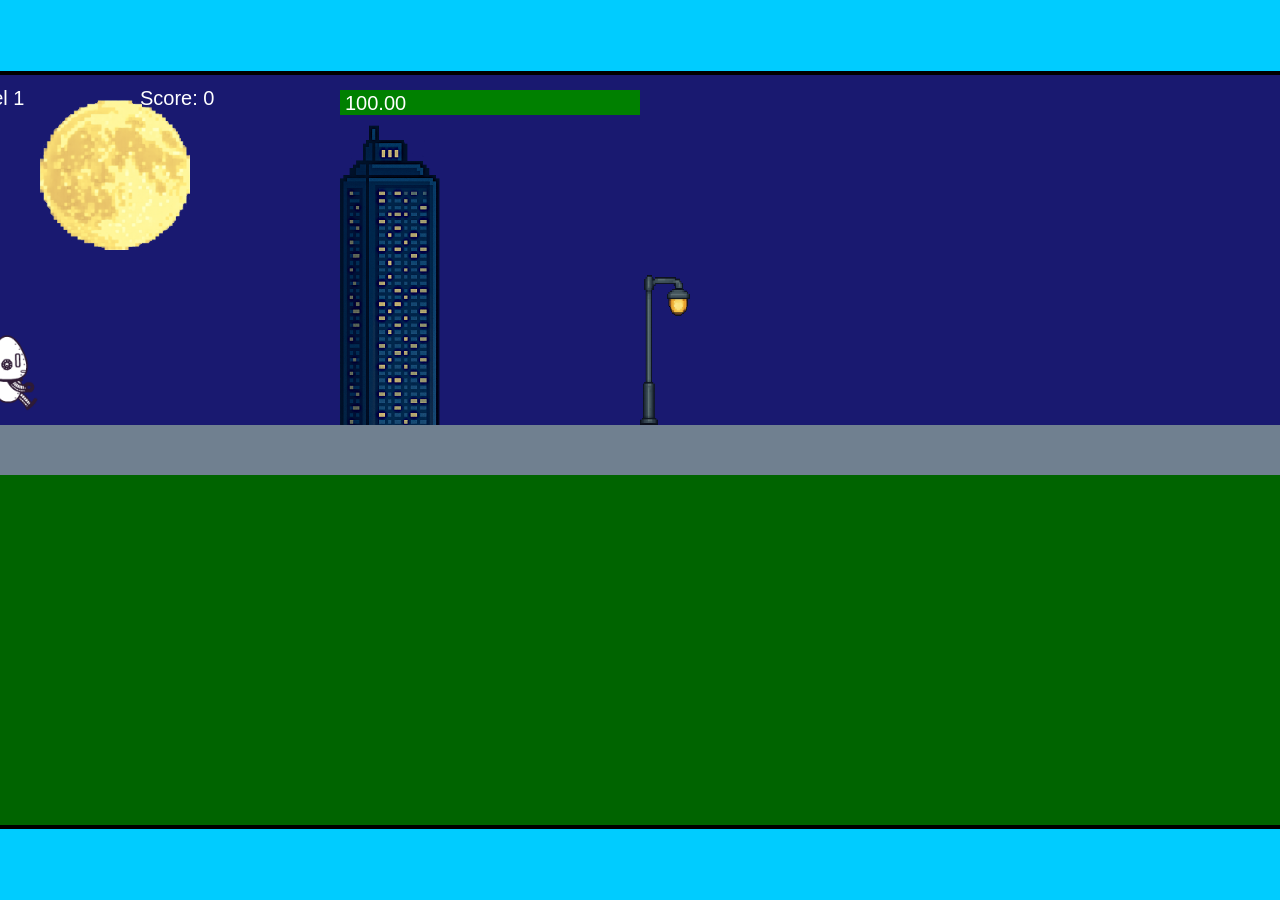
<file: fsd-projects/runtime/index.html>
<!DOCTYPE html>
<html lang="en">
  <head>
    <meta charset="UTF-8" />
    <meta name="viewport" content="width=device-width, initial-scale=1.0" />
    <title>Runtime Neo</title>
    <link rel="stylesheet" href="runtime.css" />
    <script src="https://code.jquery.com/jquery-3.1.0.js"></script>
    <script src="setup.js"></script>
    <script src="levels.js"></script>
    <script src="scenery.js"></script>
    <script src="student.js"></script>
    <script src="main.js"></script>
  </head>
  <body id="body">
    <canvas id="gameCanvas" width="1400" height="750"></canvas>
    <img id="player" src="images/halle.png" />
    <img id="projectile" src="images/projectile.png" />
    <img id="basicPlatform" src="images/interactable/basicPlatform.png" />
    <img id="spikes" src="images/interactable/spikes.png" />
    <img id="bug" src="images/interactable/bug.png" />
    <img id="healthUp" src="images/interactable/healthUp.png" />
    <img id="flag" src="images/interactable/flag.png" />
    <img id="moon" src="images/backgrounds/moon.png" />
    <img id="building" src="images/backgrounds/building.png" />
    <img id="lamp" src="images/backgrounds/lamp.png" />
  </body>
</html>
</file>
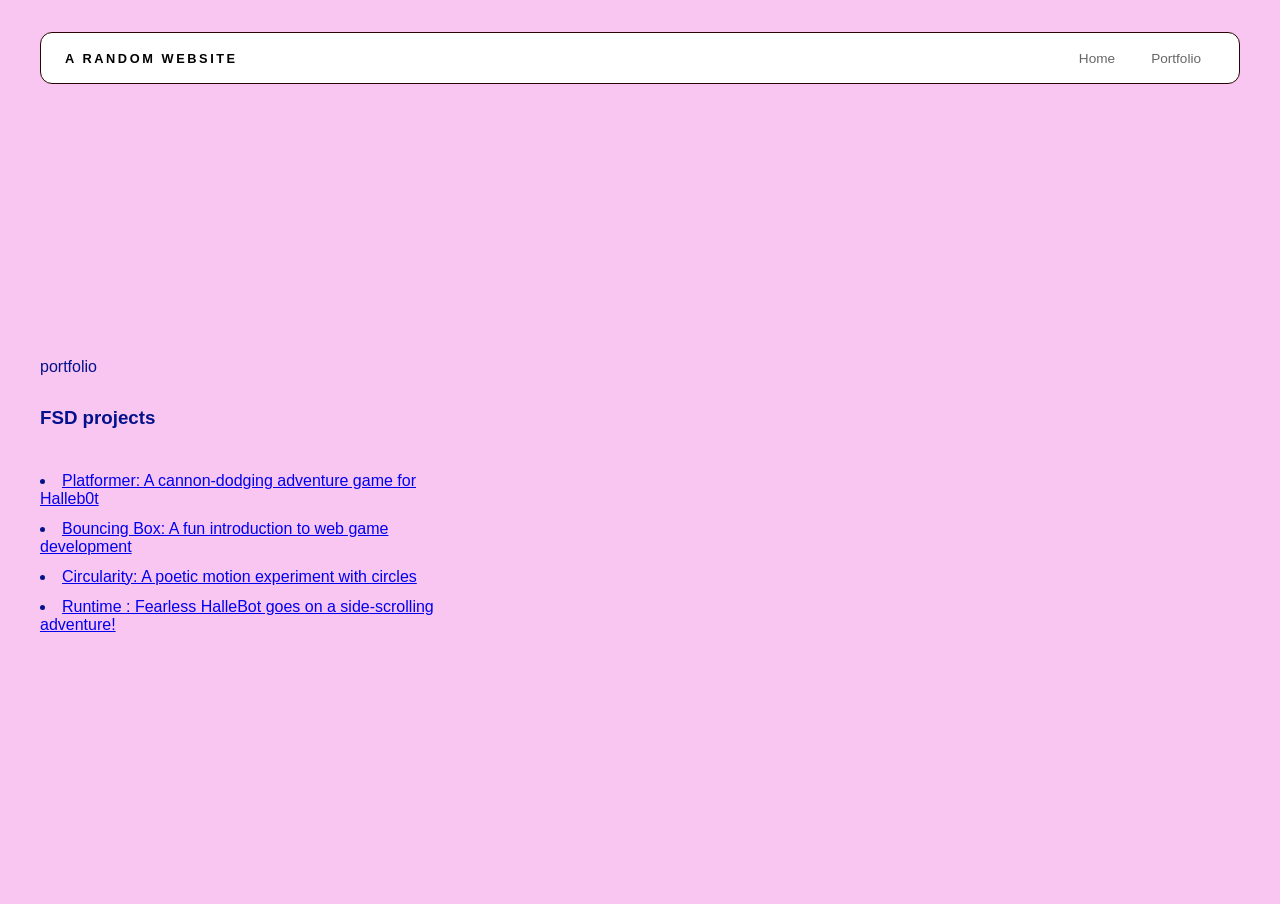
<file: portfolio.html>
<!DOCTYPE html>
<html>
  <head>
    <title>a random website</title>
    <link rel="stylesheet" href="style.css"/>
  </head>

  <body>
    <div id="all-contents">
      <nav>
    <h1> a random website</h1>
    <ul id="nav-ul">
     <li class="nav-li">
       <li class="nav-li">
  <a href="index.html">Home</a>
</li>
<li class="nav-li">
  <a href="portfolio.html">Portfolio </a>
    </li>
    </ul>
      </nav>

      <main>
   
<div class="content">
  <hi>portfolio</hi>
  <h3>FSD projects</h3>
  <ul id="portfolio"> 

  </ul>
<li>
  <a href="fsd-projects/platformer/">Platformer: A cannon-dodging adventure game for Halleb0t</a>
</li>
<li>
  <a href="fsd-projects/bouncing-box/">Bouncing Box: A fun introduction to web game development</a>
</li>
<li>
  <a href="fsd-projects/circularity/">Circularity: A poetic motion experiment with circles</a>
</li>
<li>
 <a href="fsd-projects/runtime/">Runtime : Fearless HalleBot goes on a side-scrolling adventure!</a>
</li>

  </ul>

  <div>
      </main>
    </div>
  </body>
</html>
</file>
<file: fsd-projects/runtime/runtime.css>
/* runtime.css */
/* Styles for Runtime Neo auto-runner game */

img {
  display: none;
}

#gameCanvas {
  position: absolute;
  border: 4px solid #000;
  top: 50%;
  left: 50%;
  transform: translate(-50%, -50%);
}

body {
  margin: 0;
  background-color: #00ccff;
  font-family: Arial, sans-serif;
  text-align: center;
  overflow: hidden;
}
</file>
<file: style.css>
* {
  box-sizing: border-box;
}

body {
  margin: 0;
  background: #f8c6f0;
  color: #03118c;
  font-family: "Helvetica Neue", Arial, sans-serif;
}

#all-contents {
  max-width: 1500px;
  min-height: 100vh;
  margin: 0 auto;
  padding: 32px 40px;
}
main {
  display: grid;
  grid-template-columns: minmax(220px, 1fr) minmax(420px, 1.6fr);
  align-items: center;
  min-height: calc(100vh - 160px);
  gap: clamp(32px, 5vw, 80px);
}

.sidebar {
  width: 90%;
}

.content {
  display: flex;
  flex-direction: column;
  align-items: flex-start;
  gap: 12px;
}
h2 {
  margin: 0;
  font-size: clamp(4rem, 10vw, 7rem);
  line-height: 0.9;
  font-weight: 900;
  letter-spacing: -0.04em;
  text-transform: capitalize;
  color: #000;
}

.content >p {
  margin: 0;
  color: #ffd0e8;
  font-size: 0.9rem;
  text-transform: capitalize;
  letter-spacing: 0.15em;
  line-height: 1.5;
}
h2 {
  color: #fb9fdc; /* bright accent */
}

.content p {
  color: #fe7bc3;
}
#interests {
  margin-top: 32px;
  width: 100%;
}

#interests h3 {
  margin: 0 0 12px;
  font-size: 0.75rem;
  font-weight: 700;
  text-transform: uppercase;
  letter-spacing: 0.2em;
  color: #aaa;
}

#interests ul {
  list-style: none;
  margin: 0;
  padding: 0;
  display: flex;
  flex-wrap: wrap;
  gap: 8px;
}

#interests li {
  color: #4c0606;
  font-size: 1rem;
  font-weight: 600;
  padding: 10px 20px;
  background: #fff;
  border: 1px solid #ddd;
  border-radius: 100px;
  transition:
    background 0.25s ease,
    color 0.25s ease,
    transform 0.25s ease;
  cursor: default;
}

#interests li:hover {
  background: #eeeeee;
  color: #fff;
  border-color: #000;
  transform: translateY(-2px);
}
.sidebar-img {
  width: 100%;
  max-width: 760px;
  aspect-ratio: 3 / 4;
  object-fit: cover;
  display: block;
  border-radius: 16px;
  filter: grayscale(10%);
  box-shadow: 0 8px 30px rgba(0, 0, 0, 0.12);
  transition:
    filter 0.4s ease,
    transform 0.4s ease,
    box-shadow 0.4s ease;
}

.sidebar-img:hover {
  filter: grayscale(0%);
  transform: translateY(-4px);
  box-shadow: 0 16px 40px rgba(0, 0, 0, 0.18);
}
nav {
  display: flex;
  justify-content: space-between;
  align-items: center;
  margin-bottom: 48px;
  padding: 16px 24px;
  background: #fff;
  border: 1px solid #2c0303;
  border-radius: 12px;
}

nav h1 {
  margin: 0;
  font-size: 0.8rem;
  font-weight: 700;
  text-transform: uppercase;
  letter-spacing: 0.2em;
  color: #000;
}

#nav-ul {
  list-style: none;
  display: flex;
  gap: 8px;
  margin: 0;
  padding: 0;
}

.nav-li a {
  color: #666;
  text-decoration: none;
  font-size: 0.85rem;
  font-weight: 500;
  padding: 6px 14px;
  border-radius: 8px;
  transition:
    background 0.25s ease,
    color 0.25s ease;
}

.nav-li a:hover {
  background: #000;
  color: #fff;
}
/* Portfolio styles */
.content h1 {
  color: m rgb(85, 58, 58);
}

#portfolio {
  list-style: none;
  margin: 0;
  padding: 0;
  width: 100%;
  display: flex;
  flex-direction: column;
  gap: 8px;
}

#portfolio li {
  border-radius: 12px;
  overflow: hidden;
}

#portfolio a {
  display: flex;
  justify-content: space-between;
  align-items: center;
  text-decoration: none;
  color: #444;
  padding: 16px 20px;
  font-size: 1.1rem;
  font-weight: 500;
  background: #ece2e2;
  border: 1px solid #e0e0e0;
  border-radius: 12px;
  transition: background 0.25s ease, color 0.25s ease, transform 0.25s ease;
}

#portfolio a:hover {
  background: #5a0c0c;
  color: #2c1818;
  transform: translateX(4px);
}

#portfolio a::after {
  content: "->";
  font-size: 0.85rem;
  opacity: 0.4;
  transition: opacity 0.25s ease;
  white-space: nowrap;
}

#portfolio a:hover::after {
  opacity: 1;
}
</file>
